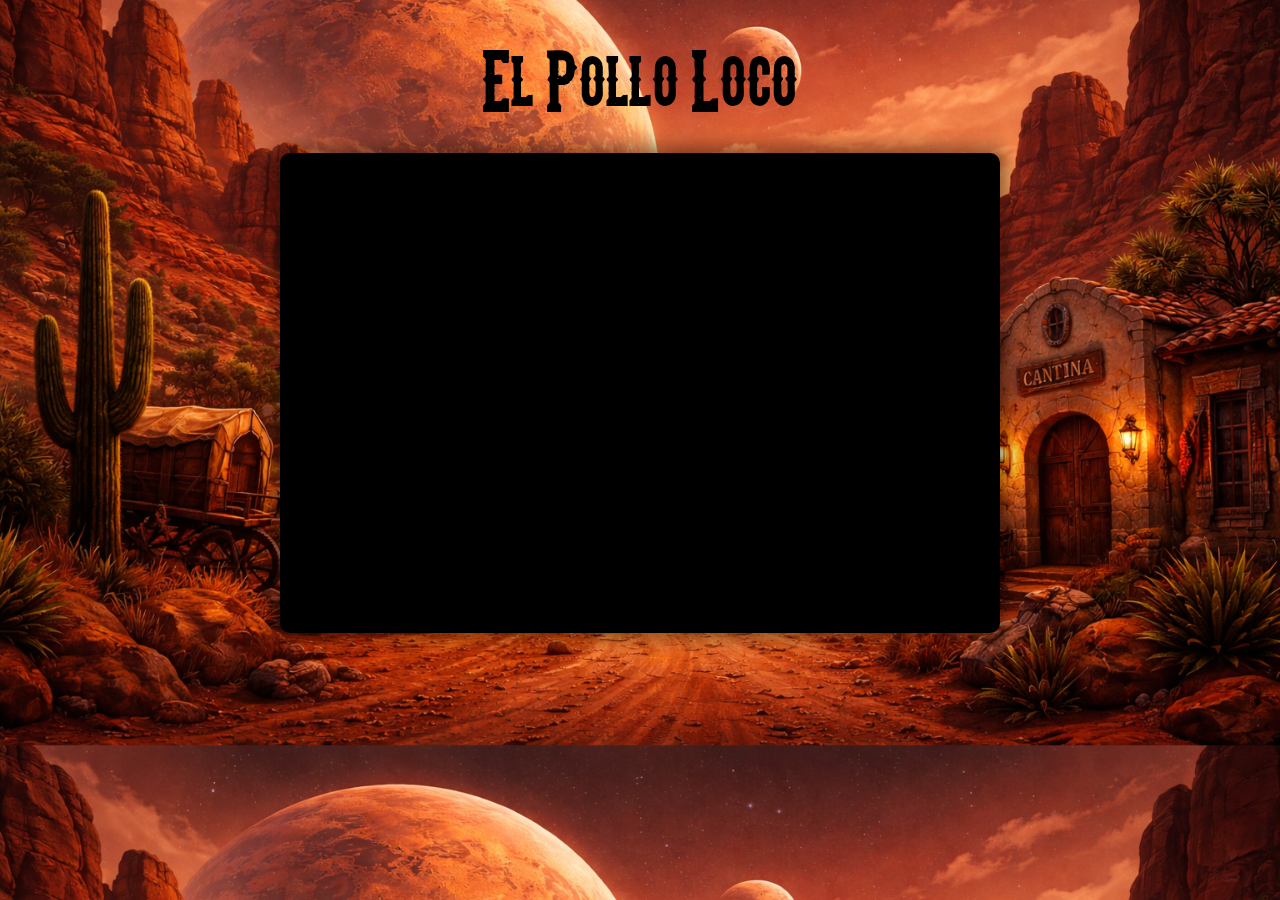
<file: index.html>
<!DOCTYPE html>
<html lang="en">

<head>
    <meta charset="UTF-8">
    <meta name="viewport" content="width=device-width, initial-scale=1.0">
    <meta name="google" content="notranslate">
    <title>El Pollo Loco</title>

    <link rel="icon" type="image/png" href="assets/images/favicon.png">
    <link rel="stylesheet" href="styles/global.css">    

    <script src="js/models/movable-object.class.js"></script>  
    <script src="js/models/character.class.js"></script>
    <script src="js/models/chicken.class.js"></script>  
    <script src="js/models/world.class.js" defer></script>
    <script src="js/game.js"></script>
    
    <!--  <script src="js/script.js"> defer</script> -->
</head>

<body onload="init()">

    <div id="rotate-device-overlay" class="d-none" aria-hidden="true">
        <p>Please turn your device to play!</p>
    </div>

    <h1>El Pollo Loco</h1>

    <main>
        <section id="game-container" aria-label="Game Screen">

            <canvas id="canvas" width="720" height="480" aria-label="Game Area"></canvas>

            <!-- <section id="start-screen" class="overlay">
                <h2>Welcome to the Desert</h2>
                <button id="start-btn" class="btn-primary" aria-label="Start Game">Start Game</button>
                <button id="instructions-btn" class="btn-secondary" aria-label="How to Play">How to Play</button>
            </section> -->

            <!-- <section id="end-screen" class="overlay d-none" aria-hidden="true">
                <h2 id="game-result-text">Game Over</h2>
                <button id="restart-btn" class="btn-primary" aria-label="Restart Game">Try Again</button>
                <button id="home-btn" class="btn-secondary" aria-label="Back to Home">Home</button>
            </section>

            <nav id="ui-controls" aria-label="Game Controls">
                <button id="mute-btn" aria-label="Mute Audio" title="Mute Sound">🔇</button>
                <button id="fullscreen-btn" aria-label="Enter Fullscreen" title="Fullscreen">⛶</button>
            </nav> -->

        </section>

        <nav id="mobile-controls" class="d-none" aria-label="Mobile Game Controls">
            <div id="movement-controls">
                <button id="btn-left" aria-label="Move Left">⬅️</button>
                <button id="btn-right" aria-label="Move Right">➡️</button>
            </div>
            <div id="action-controls">
                <button id="btn-jump" aria-label="Jump">⬆️</button>
                <button id="btn-throw" aria-label="Throw Bottle">🍾</button>
            </div>
        </nav>
    </main>

    <!-- <footer>
        <nav>
            <a href="impressum.html" target="_blank" aria-label="Legal Notice">Imprint / Legal</a>
        </nav>
    </footer> -->
    
</body>

</html>
</file>
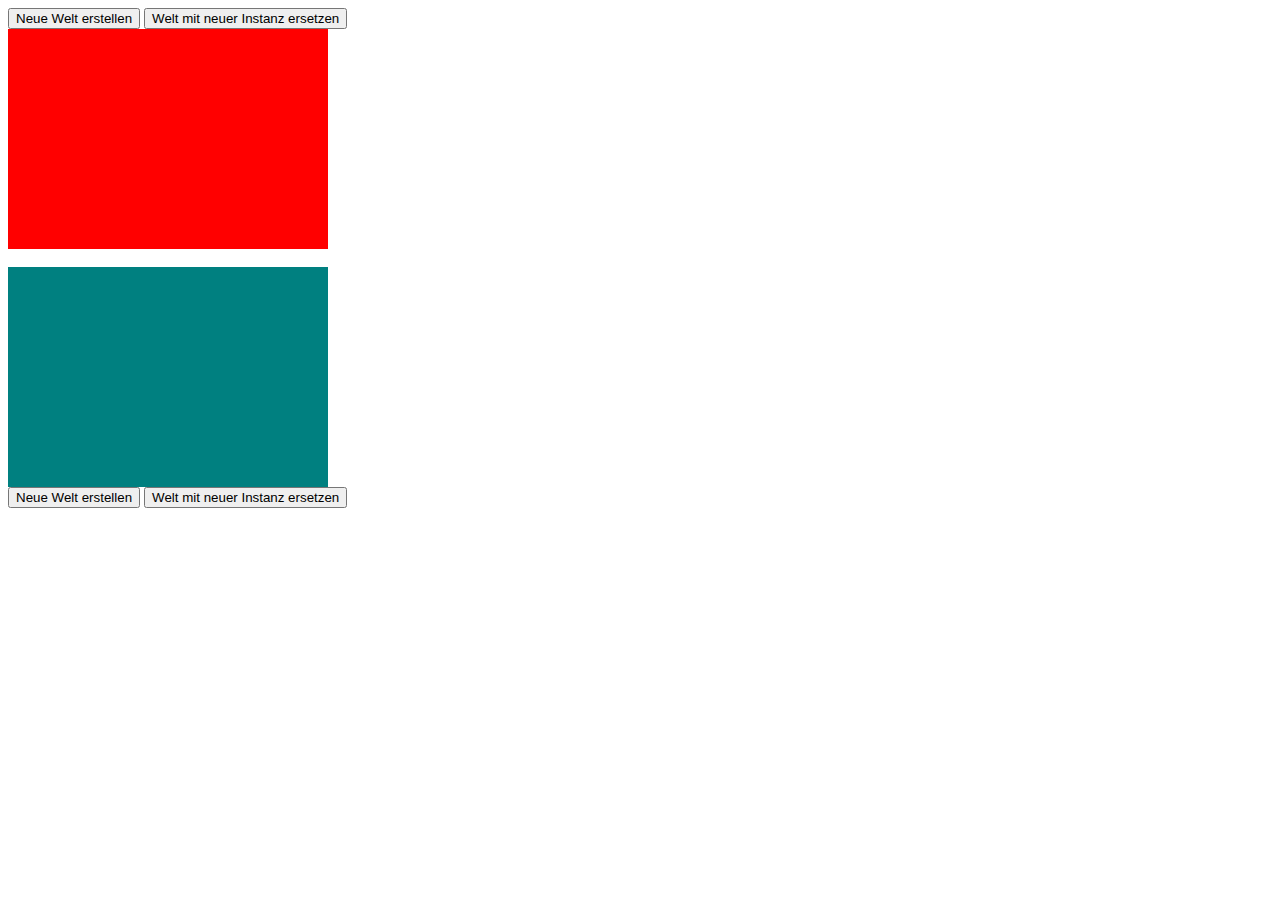
<file: js/models/intervalle.html>
<!DOCTYPE html>
<html>

<head>

    <title>Intervalle ohne und mit IntervalHub</title>
    <style>
        * {
            scroll-behavior: smooth;
        }

        #output,
        #output2 {
            color: white;
            padding: 10px;
            width: 300px;
            height: 200px;
            background: red;
            overflow-y: auto;
        }

        #output2 {
            background: teal;
        }
    </style>
</head>

<body>
    <button id="createBtn">Neue Welt erstellen</button>
    <button id="restartBtn">Welt mit neuer Instanz ersetzen</button>
    <div id="output"></div>
    <br />
    <div id="output2"></div>
    <button id="createBtn2">Neue Welt erstellen</button>
    <button id="restartBtn2">Welt mit neuer Instanz ersetzen</button>

    <script>
        // #region variables
        let createWorldWithoutHub = null;
        let createWorldWithHub = null;
        // #endregion

        // #region functions

        // weist der Variablen currentWorldWithoutHub eine neue Instanz der class WorldWithoutHub zu
        function createNewWorldWithoutHub() {
            createWorldWithoutHub = new WorldWithoutHub();
        }

        // weist der Variablen currentWorldWithHub eine neue Instanz der class WorldWithHub zu
        function createNewWorldWithHub() {
            IntervalHub.stopAllIntervals();
            createWorldWithHub = new WorldWithHub();
        }

        // #endregion

        // #region buttons
        // erstellt erstmalig eine WorldWithoutHub-Instanz
        document
            .getElementById("createBtn")
            .addEventListener("click", () => {
                createNewWorldWithoutHub();
            });

        // ersetzt die aktuelle WorldWithoutHub-Instanz durch eine neue
        document
            .getElementById("restartBtn")
            .addEventListener("click", () => {
                createNewWorldWithoutHub();
            });

        // erstellt erstmalig eine WorldWithHub-Instanz
        document
            .getElementById("createBtn2")
            .addEventListener("click", () => {
                createNewWorldWithHub();
            });

        // ersetzt die aktuelle WorldWithHub-Instanz durch eine neue
        document
            .getElementById("restartBtn2")
            .addEventListener("click", () => {
                createNewWorldWithHub();
            });

        // #endregion

        // #region classes

        class WorldWithoutHub {
            counter = 0;

            constructor() {
                this.startCounter();
            }

            /**
             * Startet das Intervall für den Zähler.
             * Aktualisiert jede Sekunde den Zählerstand und schreibt die Ausgabe.
             * ACHTUNG: Läuft weiter, auch wenn das Objekt nicht mehr referenziert wird.
             */
            startCounter() {
                setInterval(() => {
                    this.counter++;
                    document.getElementById(
                        "output"
                    ).innerHTML += `Objekt ${this.constructor.name}: Zähler = ${this.counter}<br>`;
                }, 1000);
            }
        }

        class IntervalHub {
            // Speichert alle registrierten Interval-IDs
            static allIntervals = [];

            // Startet ein neues Intervall und
            // fügt es dem Array allIntervals hinzu
            static startInterval(func, timer) {
                const newInterval = setInterval(func, timer);
                console.log(
                    `Neues Intervall gestartet mit ID: ${newInterval}`
                );
                IntervalHub.allIntervals.push(newInterval);
            }

            //Stoppt alle registrierten Intervalle und leert die Registry.
            static stopAllIntervals() {
                IntervalHub.allIntervals.forEach(clearInterval);
                IntervalHub.allIntervals = [];
            }
        }

        class WorldWithHub {
            counter = 0;

            // Konstruktor registriert den Zähler beim IntervalHub.
            constructor() {
                IntervalHub.startInterval(this.startCounter, 1000);
            }

            // alleine das Intervall zu entfernen, würde zu einem Fehler führen, da die Methode nicht an das Objekt gebunden ist
            // startCounter(){
            //     this.counter++;
            //     document.getElementById(
            //         "output2"
            //     ).innerHTML += `Objekt ${this.constructor.name}: Zähler = ${this.counter}<br>`;
            // };

            // um die Methode an das Objekt zu binden, erstellen wir die Methode mithilfe der Arrow-Syntax
            // Sagt: "Mir egal, wer mich aufruft. Ich gehöre zu dem Objekt, in dem ich geschrieben wurde." (Lexical Scoping).
            startCounter = () => {
                this.counter++;
                document.getElementById(
                    "output2"
                ).innerHTML += `Objekt ${this.constructor.name}: Zähler = ${this.counter}<br>`;
            };
        }

        // #endregion
    </script>
</body>

</html>
</file>
<file: styles/global.css>
/* --- FONTS --- */
@font-face {
    font-family: 'TheDeadSaloon';
    /* Adjust path if you move the ttf file to a 'fonts' folder as recommended */
    src: url('../assets/fonts/thedeadsaloon-Regular.ttf') format('truetype');
}

:root {
    --main-font: 'TheDeadSaloon', sans-serif;
}

/* --- GENERAL SETTINGS --- */
body {
    margin: 0;
    padding: 0;
    display: flex;
    flex-direction: column;
    justify-content: center;
    background-image: url('../assets/images/background.png');
    background-size: cover;
    background-position: center;
    font-family: var(--main-font);
    overflow: hidden;
    user-select: none;
    /* Prevents highlighting text/images */
}

main {
    display: flex;
    justify-content: center;
}

h1 {
    text-align: center;
    font-size: 60px;
    color: #000;
}

/* --- CANVAS / GAME CONTAINER --- */
canvas {
    background-color: black;
    box-shadow: 0px 0px 20px 5px rgba(0, 0, 0, 0.5);
    border-radius: 10px;
}

/* --- SCREENS (Start & End) --- */
/* Requirement: Start button and clear explanations [cite: 117] */
.start-screen {
    position: absolute;
    width: 720px;
    /* Match your canvas size */
    height: 480px;
    /* Mapping to your specific file path: */
    background-image: url('../img/9_intro_outro_screens/start/startscreen_1.png');
    background-size: cover;
    display: flex;
    justify-content: center;
    align-items: center;
    z-index: 10;
    border-radius: 10px;
}

.game-over-screen {
    position: absolute;
    width: 720px;
    height: 480px;
    /* Mapping to your specific file path (assuming renamed for safety): */
    background-image: url('../img/9_intro_outro_screens/game_over/game_over.png');
    background-size: cover;
    display: none;
    /* Hidden by default */
    z-index: 10;
    border-radius: 10px;
}

/* --- BUTTONS --- */
/* Requirement: Buttons must have cursor: pointer [cite: 30] */
button {
    cursor: pointer;
    font-family: var(--main-font);
    font-size: 24px;
    padding: 10px 20px;
    background-color: #FFC107;
    border: 2px solid #DA5F00;
    border-radius: 8px;
    transition: transform 0.1s;
}

button:hover {
    transform: scale(1.1);
}

/* --- MOBILE CONTROLS --- */
/* Requirement: Buttons visible only on tablet/mobile [cite: 36] */
#mobile-controls {
    display: none;
    /* Hidden on desktop */
    position: absolute;
    bottom: 10px;
    width: 100%;
    justify-content: space-between;
    padding: 0 20px;
    box-sizing: border-box;
    z-index: 50;
}

.mobile-btn {
    width: 60px;
    height: 60px;
    background-color: rgba(255, 255, 255, 0.4);
    border-radius: 50%;
    border: 2px solid white;
}

/* --- RESPONSIVENESS --- */
/* Requirement: Mobile touch buttons visible when screen is small [cite: 36] */
@media only screen and (max-width: 960px) {
    canvas {
        width: 100%;
        height: 100%;
    }

    .start-screen,
    .game-over-screen {
        width: 100%;
        height: 100%;
        border-radius: 0;
    }

    #mobile-controls {
        display: flex;
        /* Show buttons on mobile */
    }
}

/* Requirement: Turn device message if in portrait mode [cite: 32, 35] */
#rotate-device-overlay {
    display: none;
    /* Hidden by default */
    position: fixed;
    top: 0;
    left: 0;
    width: 100%;
    height: 100%;
    background-color: rgba(0, 0, 0, 0.9);
    color: white;
    z-index: 100;
    flex-direction: column;
    justify-content: center;
    align-items: center;
    text-align: center;
}

/* Logic for Portrait Mode */
@media only screen and (orientation: portrait) and (max-width: 720px) {
    #rotate-device-overlay {
        display: flex;
        /* Show the warning */
    }

    /* Hide the game content while rotating */
    canvas,
    .start-screen,
    .game-over-screen,
    #mobile-controls {
        display: none !important;
    }
}
</file>
